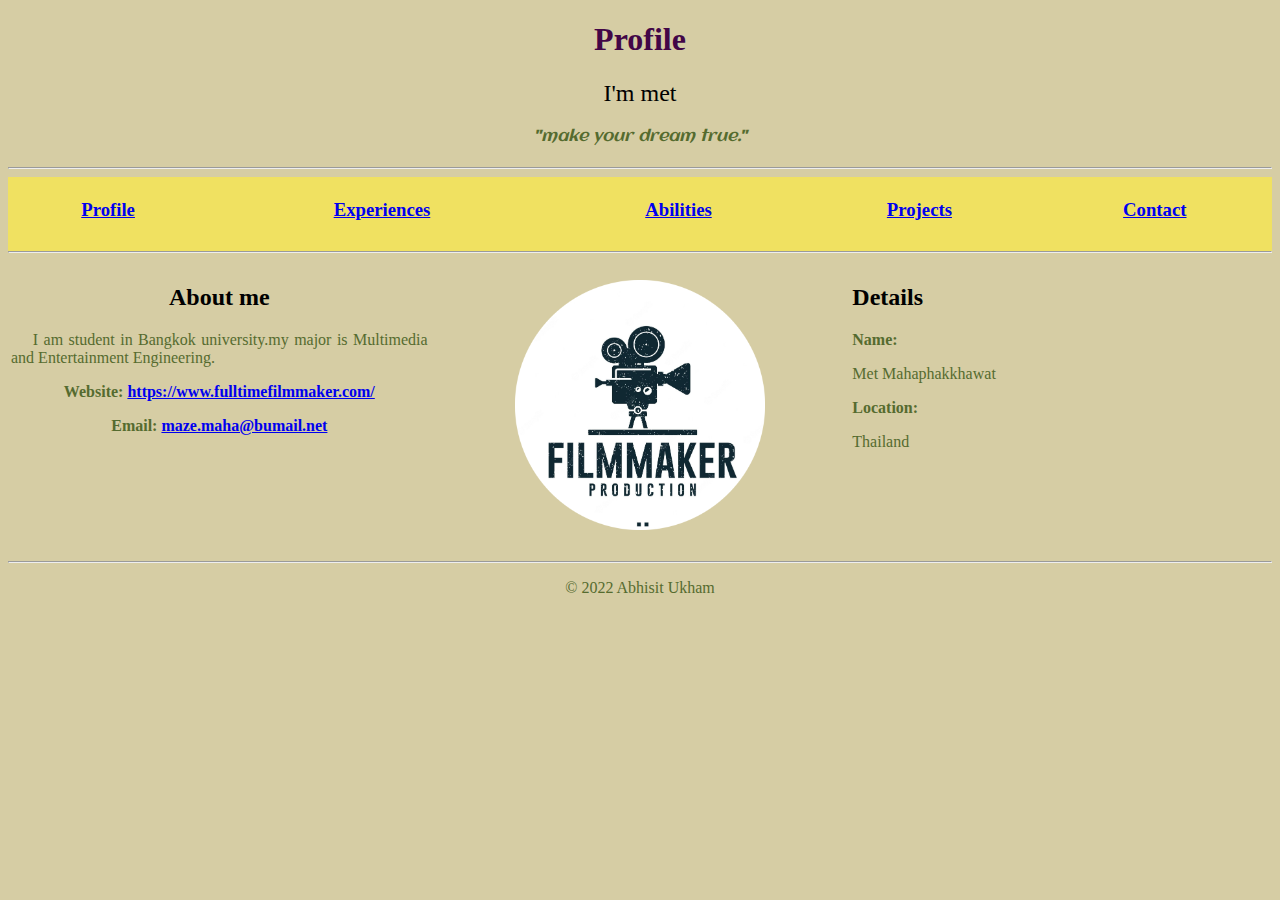
<file: index.html>
<!DOCTYPE html>
<html>

<head>
    <meta charset="utf-8">
    <title>met Profile Site</title>
    <link rel="stylesheet" href="index.css">
    <link href='https://fonts.googleapis.com/css?family=Aclonica'rel='stylesheet'>
    <!--line 7,18: Exeternal Resource Link  
        font-family Ref:https://www.w3schools.com/whatis/tryit.asp?font=Aclonica -->
</head>

<body>
    <!-- Header -->
    <!-- Ref:https://developer.mozilla.org/en-US/docs/Web/CSS/font-family-->
    <h1 style="text-align: center; font-family: cursive;">Profile</h1>
    <h2 style="text-align: center; font-family: cursive; font-weight:normal">
        I'm met</h2>  
    <h4 style="text-align: center; font-family: Aclonica ; font-weight:normal"><i>
        "make your dream true."</i></h4>    
    <hr>
    <div class="table-menu1">
    <!-- Menu -->
    <table style="width:100%; text-align: center">
        <tr>
            <td>
                <h3><a href="index.html">Profile</a></h3>
            </td>
            <td>
                <h3><a href="experiences.html">Experiences</a></h3>
            </td>
            <td>
                <h3><a href="abilities.html">Abilities</a></h3>
            </td>
            <td>
                <h3><a href="projects.html">Projects</a></h3>
            </td>
            <td>
                <h3><a href="contact.html">Contact</a></h3>
            </td>
        </tr>
    </table>  
    <hr>
</div>
    <table>
        <tr>
         
            <th style="width: 33.33%; vertical-align: top;"><h2 >About me</h2>
                <p style="font-weight:normal; text-align: justify;">&nbsp;&nbsp;&nbsp;
                    I am student in Bangkok university.my major is Multimedia and Entertainment Engineering. 
                </p>
                <p>Website: <a href="https://www.fulltimefilmmaker.com/">https://www.fulltimefilmmaker.com/</a></p>
                <p>Email: <a href="maze.maha@bumail.net">maze.maha@bumail.net</a></p>
            </th>
            <th style="width: 33.33%; vertical-align: top;">
                <!--Crop Circle Image: https://crop-circle.imageonline.co/-->
                <p><img src="/image.png" alt="met maha" style="width: 60%;"></p>
                </th>
                <th style="width: 33.33%; vertical-align: top; text-align: left;"><h2>Details</h2>
                <p>Name:</p>
                    <p style="font-weight:normal;">Met Mahaphakkhawat</p>
                <p>Location:</p>
                    <p style="font-weight:normal;">Thailand</p>
                       
            </th>
        </tr>
    </table>
    <hr>
    <p style="text-align: center;">© 2022 Abhisit Ukham</p>
</body>
</html>
</file>
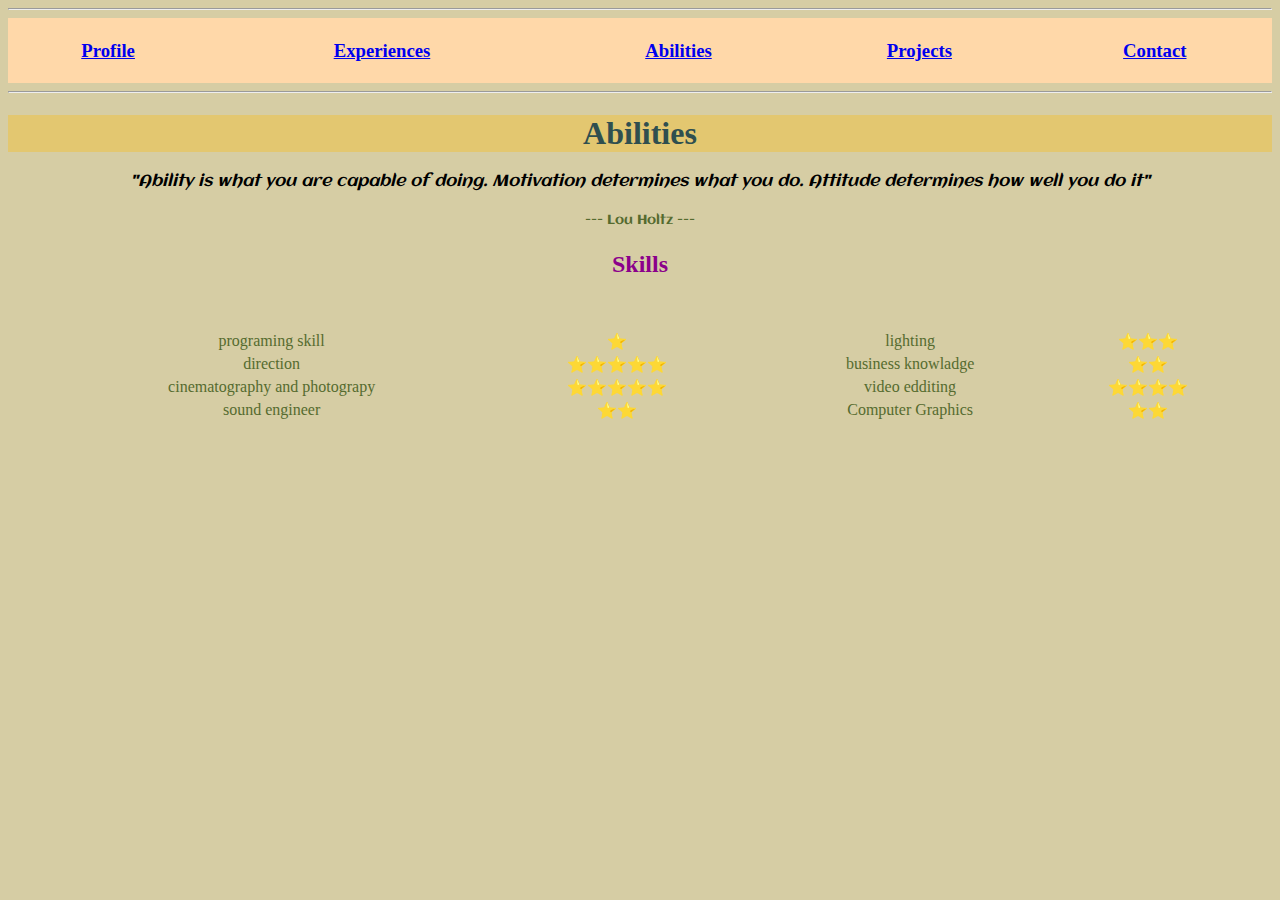
<file: abilities.html>
<!DOCTYPE html>
<html lang="en">
<link rel="stylesheet" href="abilities.css">
<head>
    <meta charset="UTF-8">
    <title>Abhisit's Abilities</title>
</head>

<body>
    <!-- Menu -->
    <hr>
    <div class="table-menu">
    <table style="width:100%; text-align: center">
        <tr>
            <td>
                <h3><a href="index.html">Profile</a></h3>
            </td>
            <td>
                <h3><a href="experiences.html">Experiences</a></h3>
            </td>
            <td>
                <h3><a href="abilities.html">Abilities</a></h3>
            </td>
            <td>
                <h3><a href="projects.html">Projects</a></h3>
            </td>
            <td>
                <h3><a href="contact.html">Contact</a></h3>
            </td>
        </tr>
    </table> 
    </div> <hr>
    <h1 style="text-align: center; font-family: cursive;">Abilities</h1> 
    <!-- Reference: Aclonica Font -->
    <link href='https://fonts.googleapis.com/css?family=Aclonica'rel='stylesheet'> 
    <h4 style="text-align: center; font-family: Aclonica; font-weight:normal"><i>
        "Ability is what you are capable of doing. Motivation determines what you do. 
        Attitude determines how well you do it"</i></h4>
    <h5 style="text-align: center; font-family: Aclonica; font-weight:normal">
            --- Lou Holtz ---</h5>
    <h2 style="text-align: center;">Skills</h2> 
    <table style="margin-left: auto; margin-right: auto" cellspacing="30"> <!--- border="1">-->
        <tr>
            <td>
                <table>
                    <tr>
                        <td>programing skill</td>
                        <!--Emoji Windows: WIN+. or WIN+; | MAC: ^+Command+space-->
                        <td>⭐</td>
                    </tr>
                    <tr>
                        <td>direction</td>
                        <td>⭐⭐⭐⭐⭐</td>
                    </tr>
                    <tr>
                        <td>cinematography and photograpy</td>
                        <td>⭐⭐⭐⭐⭐</td>
                    </tr>      
                    <tr>
                        <td>sound engineer</td>
                        <td>⭐⭐</td>
                    </tr>    
                </table>               
            </td>
            <td>
                <table>
                    <tr>
                        <td>lighting</td>
                        <td>⭐⭐⭐</td>
                    </tr>
                    <tr>
                        <td>business knowladge</td>
                        <td>⭐⭐</td>
                    </tr>
                    <tr>
                        <td>video edditing</td>
                        <td>⭐⭐⭐⭐</td>
                    </tr>      
                    <tr>
                        <td>Computer Graphics</td>
                        <td>⭐⭐</td>
                    </tr>    
                </table>   
            </td>
        </tr>
    </table>
</body>

</html>
</file>
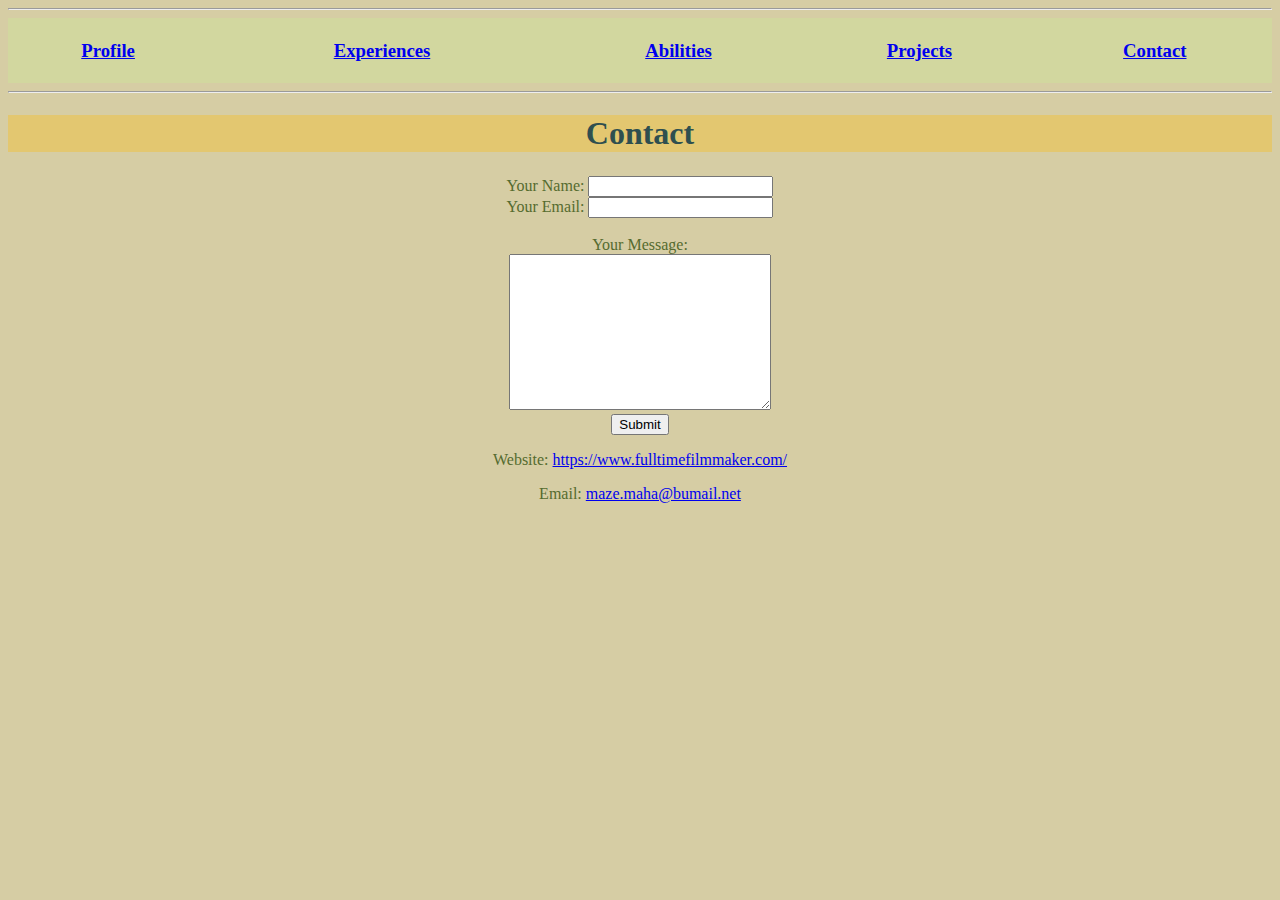
<file: contact.html>
<!DOCTYPE html>
<html lang="en">

<head>
    <meta charset="UTF-8">
    <title>Abhisit's Contact</title>
</head>
<link rel="stylesheet" href="contact.css">
<body>
    <!-- Menu -->
    <hr>
    <div class="table-menu1">
    <table style="width:100%; text-align: center">
        <tr>
            <td>
                <h3><a href="index.html">Profile</a></h3>
            </td>
            <td>
                <h3><a href="experiences.html">Experiences</a></h3>
            </td>
            <td>
                <h3><a href="abilities.html">Abilities</a></h3>
            </td>
            <td>
                <h3><a href="projects.html">Projects</a></h3>
            </td>
            <td>
                <h3><a href="contact.html">Contact</a></h3>
            </td>
        </tr>
    </table>
</div>
    <hr>
    <h1 style="text-align: center; font-family: cursive;">Contact</h1>
    <div class="table-menu2">
    <table style="width:100%; text-align: center">
        <tr>
            <td>
                <!-- Form: https://developer.mozilla.org/en-US/docs/Web/HTML/Element#forms -->
                <form action="mailto:abhisit_u@bu.ac.th" method="POST" enctype="text/plain">
                    <label for="yourName">Your Name:</label>
                    <input type="text" id="yourName" name="yourName" value="">
                    <br>
                    <label for="yourEmail">Your Email:</label>
                    <input type="email" id="yourEmail" name="yourEmail" value="">
                    <br>
                    <br />
                    <label for="yourMessage">Your Message:</label>
                    <br>
                    <textarea id="yourMessage" name="yourMessage" cols="30" rows="10"></textarea>
                    <br>
                    <input type="submit" name="">
                </form>

                <!--Reference Social Media Icons of Awesome 4-->
                
                <p>Website: <a href="https://www.fulltimefilmmaker.com/">https://www.fulltimefilmmaker.com/</a></p>
                <p>Email: <a href="maze.maha@bumail.net">maze.maha@bumail.net</a></p>
        </tr>
    </table>
</div>
</body>

</html>
</file>
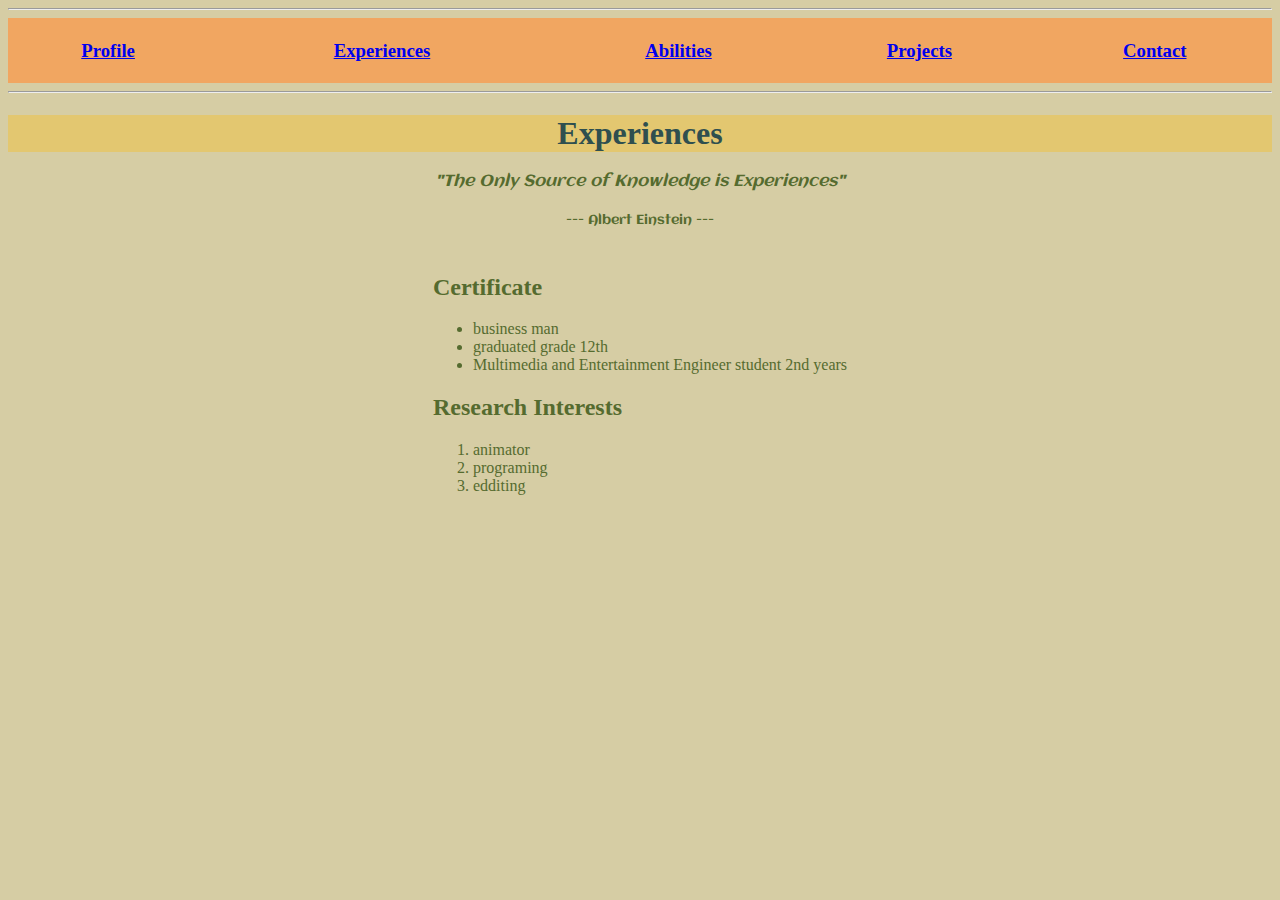
<file: experiences.html>
<!DOCTYPE html>
<head>
    <meta charset="UTF-8">
    <title>Abhisit's Experiences</title>
    <link rel="stylesheet" href="experiences.css">
</head>
<body>
    <!-- Menu -->
    <hr>
    <div class="table-menu1">
    <table style="width:100%; text-align: center">
        <tr>
            <td>
                <h3><a href="index.html">Profile</a></h3>
            </td>
            <td>
                <h3><a href="experiences.html">Experiences</a></h3>
            </td>
            <td>
                <h3><a href="abilities.html">Abilities</a></h3>
            </td>
            <td>
                <h3><a href="projects.html">Projects</a></h3>
            </td>
            <td>
                <h3><a href="contact.html">Contact</a></h3>
            </td>
        </tr>
    </table> 
</div>
    <hr>
    <div class="table-menu2"></div> 
    <h1 style="text-align: center; font-family: cursive;">Experiences</h1> 
    <!-- Reference: Aclonica Font -->
    <link href='https://fonts.googleapis.com/css?family=Aclonica'rel='stylesheet'> 
    <h4 style="text-align: center; font-family: Aclonica; font-weight:normal"><i>
        "The Only Source of Knowledge is Experiences"</i></h4>
        <h5 style="text-align: center; font-family: Aclonica; font-weight:normal">
            --- Albert Einstein ---</h5> 
    <table style="margin-left: auto; margin-right: auto">
              <td>
                <h2>Certificate</h2>
                <ul type="disc">
                    <li>business man</li>
                    <li>graduated grade 12th  </li>
                    <li>Multimedia and Entertainment Engineer student 2nd years</li>
                   
                </ul>
                <h2>Research Interests</h2>
                <ol>
                    <li>animator</li>
                    <li>programing</li>
                    <li>edditing</li>
                </ol>                
              </td>
            </tr>
          </tbody>
        </table>
    </div>



    
</body>
</html>
</file>
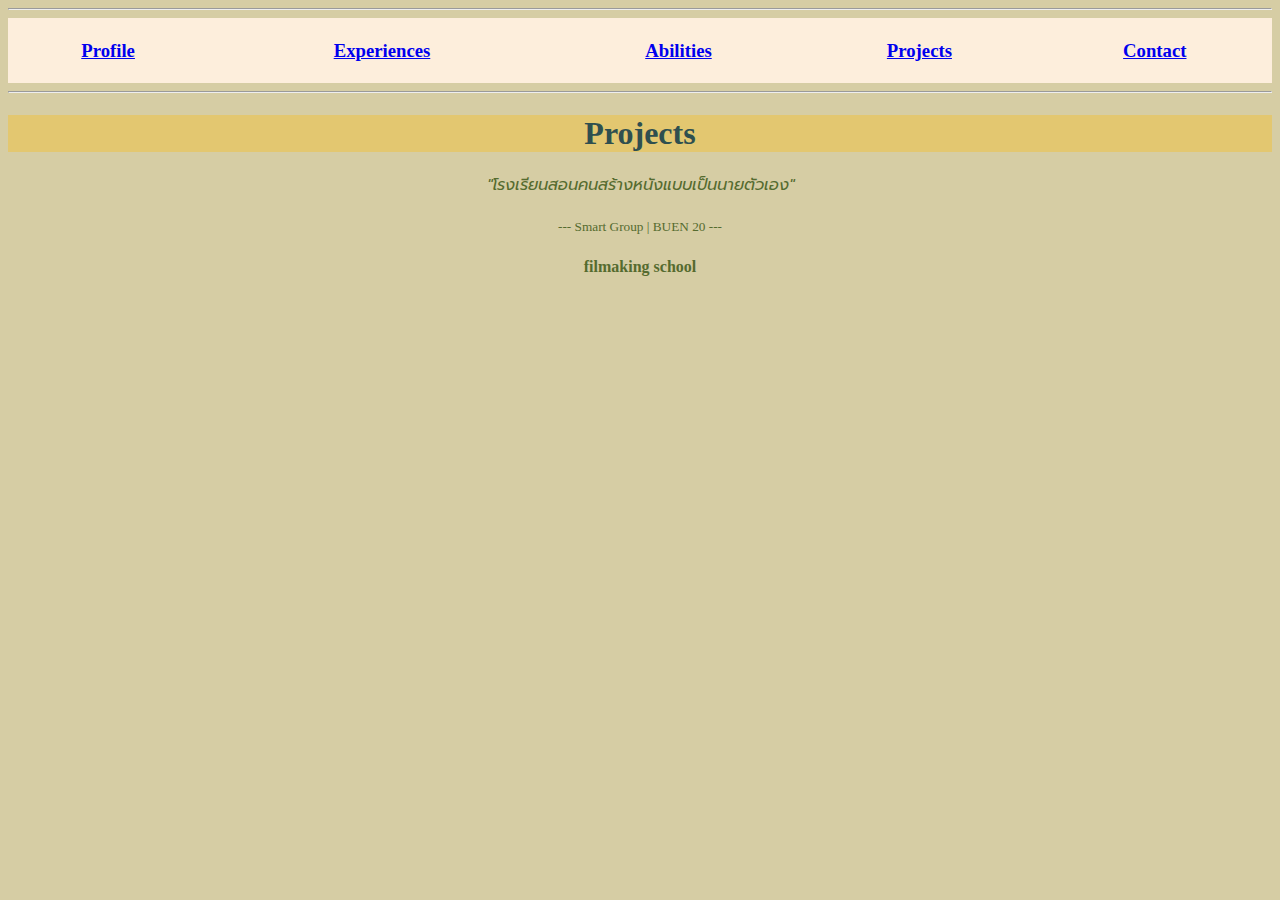
<file: projects.html>
<!DOCTYPE html>
<html lang="en">
<head>
    <meta charset="UTF-8">
    <title>Profile - Abhisit Profile</title>
    <link rel="stylesheet" href="projects.css">
</head>
<body>
    <!-- Menu -->
    <hr>
    <div class="table-menu1">
    <table style="width:100%; text-align: center">
        <tr>
            <td>
                <h3><a href="index.html">Profile</a></h3>
            </td>
            <td>
                <h3><a href="experiences.html">Experiences</a></h3>
            </td>
            <td>
                <h3><a href="abilities.html">Abilities</a></h3>
            </td>
            <td>
                <h3><a href="projects.html">Projects</a></h3>
            </td>
            <td>
                <h3><a href="contact.html">Contact</a></h3>
            </td>
        </tr>
    </table> 
    </div>
    <hr> 
    <h1 style="text-align: center; font-family: cursive;">Projects</h1> 
    <!-- Reference: Aclonica Font -->
    <link href='https://fonts.googleapis.com/css?family=Prompt'rel='stylesheet'> 
    <h4 style="text-align: center; font-family: Prompt; font-weight:normal"><i>
        "โรงเรียนสอนคนสร้างหนังแบบเป็นนายตัวเอง"</i></h4>
        <h5 style="text-align: center; font-family: Aclonica; font-weight:normal">
            --- Smart Group | BUEN 20 ---</h5>   
 
        <p style="text-align: center;">
        <b>filmaking school</b></p>
            
        <!-- YouTube Embeded Link: https://youtu.be/603Hc7ycIS0--> 
        <p style="text-align: center;"><iframe width="560" height="315" src="https://www.youtube.com/embed/9rbhE7a8SLQ" title="YouTube video player" frameborder="0" allow="accelerometer; autoplay; clipboard-write; encrypted-media; gyroscope; picture-in-picture" allowfullscreen></iframe>
</body>
</html>
</file>
<file: index.css>
body {
    background-color: #D6CDA4;
    color: darkolivegreen;
}
.table-menu1 td :link{
    color: #FFAE6D(255, 142, 142);
}
.table-menu1 td :hover{
    background-color: #E3C770;
    color: #FFAE6D(255, 159, 159);
    
}

.table-menu1 {
    background-color:#F0E161;
}
h2{
    color: black;
}
h1{
    color: rgb(66, 6, 71);
}
</file>
<file: abilities.css>
body {
    background-color: #D6CDA4;
    color: darkolivegreen;
}
table{
    width: 100%;
    text-align: center;
}
h4{
    color: rgb(0, 0, 0);
}

    h1{
        color: darkslategray;
        background-color: #E3C770;
}
h2{
    color: darkmagenta;
}
.table-menu td :link{
    color: #FFAE6D(255, 142, 142);
}
.table-menu td :hover{
    background-color: #E3C770;
    color: #FFAE6D(255, 159, 159);
    
}
.table-menu {
    background-color: #FFD8A9;
   
    
}
</file>
<file: contact.css>
table{
    width: 100%;
    text-align: center;
}
.table-menu1 td :link{
    color: #FFAE6D(255, 142, 142);
}
.table-menu1 td :hover{
    background-color: #E3C770;
    color: #FFAE6D(255, 159, 159);
    
}

.table-menu1 {
    background-color: #D2D79F;
   
    
}
body {
    background-color: #D6CDA4;
    color: darkolivegreen;
}
h1{
    color: darkslategray;
    background-color: #E3C770;
}
</file>
<file: experiences.css>
body {
    background-color: #D6CDA4;
    color: darkolivegreen;
}
.table-menu1 td :link{
    color: #FFAE6D(255, 142, 142);
}
.table-menu1 td :hover{
    background-color: #E3C770;
    color: #FFAE6D(255, 159, 159);
    
}

.table-menu1 {
    background-color: #F1A661;
}
h1{
    color: darkslategray;
    background-color:#E3C770;
}
</file>
<file: projects.css>
table{
    width: 100%;
    text-align: center;
}
body {
    background-color: #D6CDA4;
    color: darkolivegreen;
}
.table-menu1 td :link{
    color: #FFAE6D(255, 142, 142);
}
.table-menu1 td :hover{
    background-color: #E3C770;
    color: #FFAE6D(255, 159, 159);
    
}

.table-menu1 {
    background-color: #FDEEDC;
}
h1{
        color: darkslategray;
        background-color: #E3C770;
}
</file>
